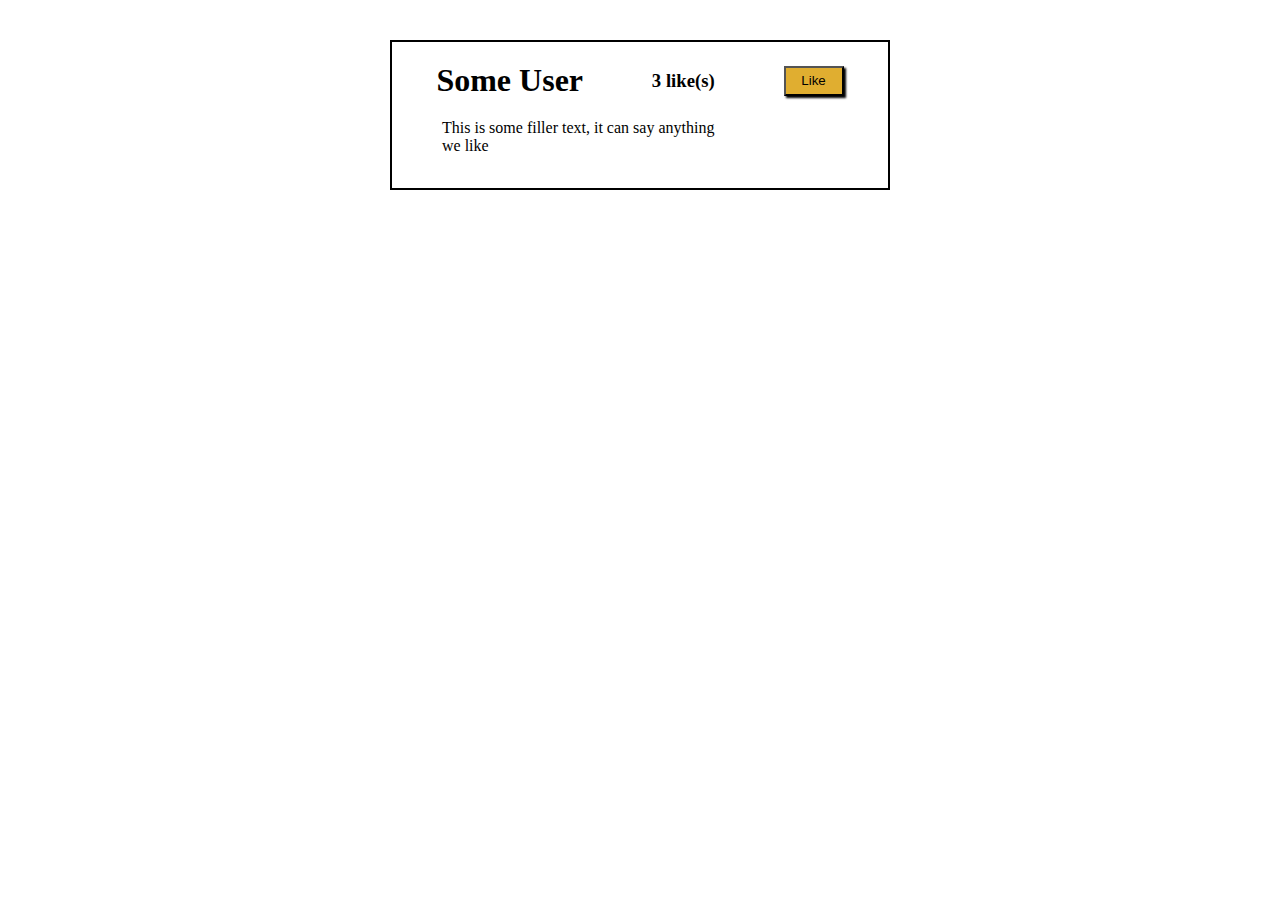
<file: index.html>
<!DOCTYPE html>
<html lang="en">
<head>
    <meta charset="UTF-8">
    <meta http-equiv="X-UA-Compatible" content="IE=edge">
    <meta name="viewport" content="width=device-width, initial-scale=1.0">
    <title>Likes</title>
    <link rel="stylesheet" href="style.css">
</head>
<body>
    <div class="container">
        <div class="info">
            <h1>Some User</h1>
            <h3 id="count">3 like(s)</h3>
            <button onclick="like()">Like</button>
        </div>
        <div class="text">
            <p>This is some filler text, it can say anything<br>
            we like</p>
        </div>
    </div>


    <script src="script.js"></script>
</body>
</html>
</file>
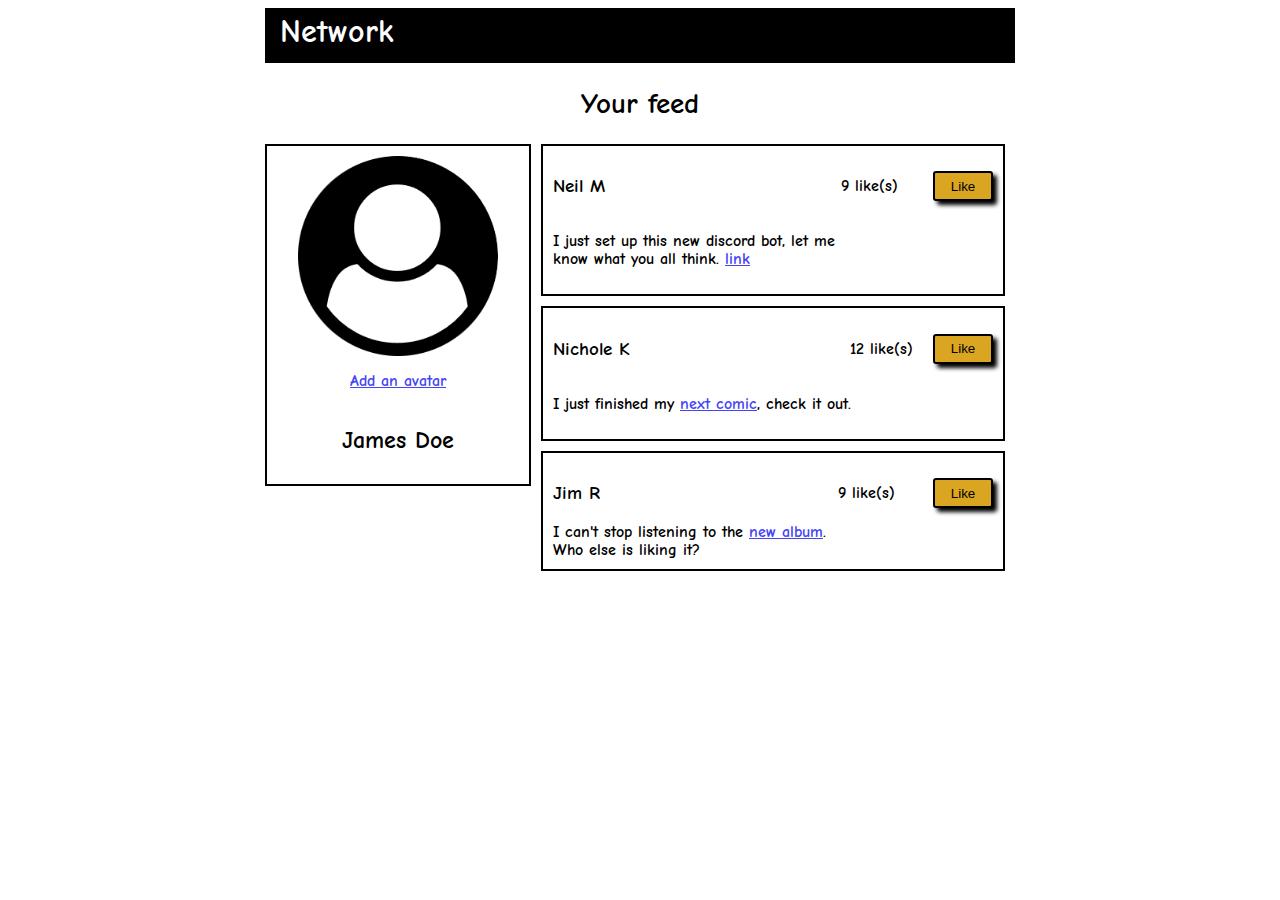
<file: index2.html>
<!DOCTYPE html>
<html lang="en">
<head>
    <meta charset="UTF-8">
    <meta http-equiv="X-UA-Compatible" content="IE=edge">
    <meta name="viewport" content="width=device-width, initial-scale=1.0">
    <title>Your Feed</title>
    <link rel="stylesheet" href="style2.css">
</head>
<body>
    <main>  
        <section>
            <header>
                <h1>Network</h1>
                <div class="feed-box">
                    <h2>Your feed</h2>
                </div>
            </header>
            <div class="feed-body">
                <!-- start of user container -->
                <div class="user-info">
                    <img src="/assets/user-circle copy.png" alt="">
                    <p><a href="">Add an avatar</a></p>
                    <h2>James Doe</h2>
                </div>
                
                <!-- end of user container -->
                <!-- start of feed container -->
                <div class="feed-container">
                    <div class="friend">
                        <div class="info">
                            <h3>Neil M</h3>
                            <h4 id="click">9 like(s)</h4>
                            <button onclick="like()">Like</button>
                        </div>
                        <div class="post">
                            <p>I just set up this new discord bot, let me<br>
                            know what you all think. <a href="#">link</a></p>
                        </div>
                    </div>
                    <div class="friend">
                        <div class="info">
                            <h3>Nichole K</h3>
                            <h4 id="click2">12 like(s)</h4>
                            <button onclick="like2()">Like</button>
                        </div>
                        <div class="post">
                            <p>I just finished my <a href="">next comic</a>, check it out.</p>
                        </div>
                    </div>
                    <div class="friend">
                        <div class="info">
                            <h3>Jim R</h3>
                            <h4 id="click3">9 like(s)</h4>
                            <button onclick="like3()">Like</button>
                        </div>
                        <div class="post">I can't stop listening to the <a href="">new album</a>.<br>
                        Who else is liking it?</div>
                    </div>
                </div>
                <!-- end of feed container -->
            </div>
        </section>
    </main>
    <script src="script2.js"></script>
</body>
</html>
</file>
<file: style.css>
*{
    margin: 0;
    padding: 0;
    box-sizing: border-box;
}

body{
    display: flex;
    align-items: center;
    justify-content: center;
    margin-top: 40px;
    
}

.container{
    border: 2px solid black;
    width: 500px;
    height: 150px;

    
}

.info{
    display: flex;
    align-items: center;
    justify-content: space-around;
    margin: 10px;
    margin-top: 20px;
}

.text{
    margin-top: 20px;
    margin-left: 50px;
}

button{
    width: 60px;
    height: 30px;
    box-shadow: 2px 2px 2px black;
    background-color: rgb(224, 174, 48);
}
</file>
<file: style2.css>
@import url('https://fonts.googleapis.com/css2?family=Comic+Neue:ital,wght@0,300;0,700;1,300;1,400&display=swap');

main{
    margin: 0;
    padding: 0;
    box-sizing: border-box;
    display: flex;
    justify-content: center;
    font-family: "comic neue", sans-serif
    
}

section{
    width: 750px;
    height: auto;


}

header h1{
    background-color: black;
    height: 50px;
    color: white; 
    padding: 5px 0px 0px 15px;
    margin-top: 0;

    
}

.feed-box{
    background-color: white;
    color: black;
    text-align: center;
    font-size: larger;
}

a{
    font-weight: 700;
    color: rgb(69, 69, 245);
}



.user-info{
    flex: 1;
    display: flex;
    flex-direction: column;
    justify-content: center;
    align-items: center;
    height: 50%;
    border: 2px solid black;
    padding: 10px;

}

.user-info img{
    width: 200px;
    height: 200px;
}
.feed-body{
    display: flex;
    
}

.feed-container{
    flex: 2;

}

.friend{
    border: 2px solid black;
    margin: 0px 10px 10px 10px;
    padding: 10px;
    
   
}

.info{
    display: flex;
    align-items: center;
    justify-content: space-between;
 
    
  
}

.info h3{
 
}

.info h4{
    padding-left: 200px;
}


button{
    width: 60px;
    height: 30px;
    box-shadow: 4px 4px 4px black;
    background-color: goldenrod;
    border-radius: 3px;
    border: 2px solid black;
}

.post{
    font-weight: 600;
}
</file>
